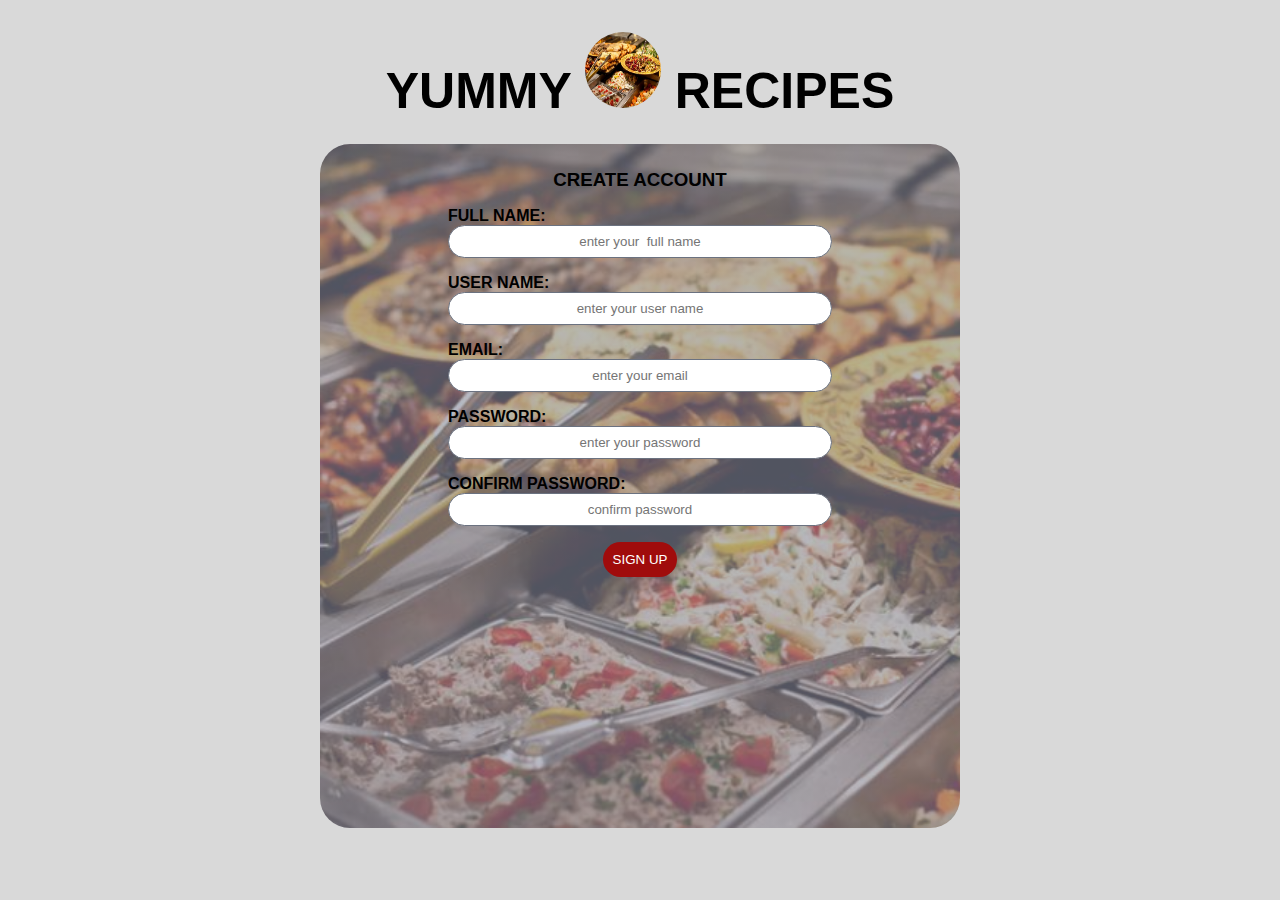
<file: index.html>
<!DOCTYPE html>
<html lang="en">
  <head>
    <title>Yummy Recipes</title>
    <link rel="stylesheet" href="styles.css" />
  </head>
  <body>
    <div class="body">
      <section class="banner">
        <h1 class="heading">
          YUMMY <img src="images/buffet.jpg" alt="logo" class="logo" /> RECIPES
        </h1>
      </section>
      <div class="signup-background">
        <form action="" class="form">
          <h3 class="CA">CREATE ACCOUNT</h3>
          <div class="element">
            <label for="username">FULL NAME:</label>
            <input type="text" id="name" placeholder="enter your  full name" />
          </div>
          <div class="element">
            <label for="username">USER NAME:</label>
            <input type="text" id="name" placeholder="enter your user name" />
          </div>
          <div class="element">
            <label for="username">EMAIL:</label>
            <input type="email" id="name" placeholder="enter your email" />
          </div>
          <div class="element">
            <label for="username">PASSWORD:</label>
            <input
              type="password"
              id="name"
              placeholder="enter your password"
            />
          </div>
          <div class="element">
            <label for="username">CONFIRM PASSWORD:</label>
            <input type="text" id="name" placeholder="confirm password" />
          </div>
          <a href="login.html">
            <button class="button1">SIGN UP</button>
          </a>
        </form>
      </div>
    </div>
  </body>
</html>
</file>
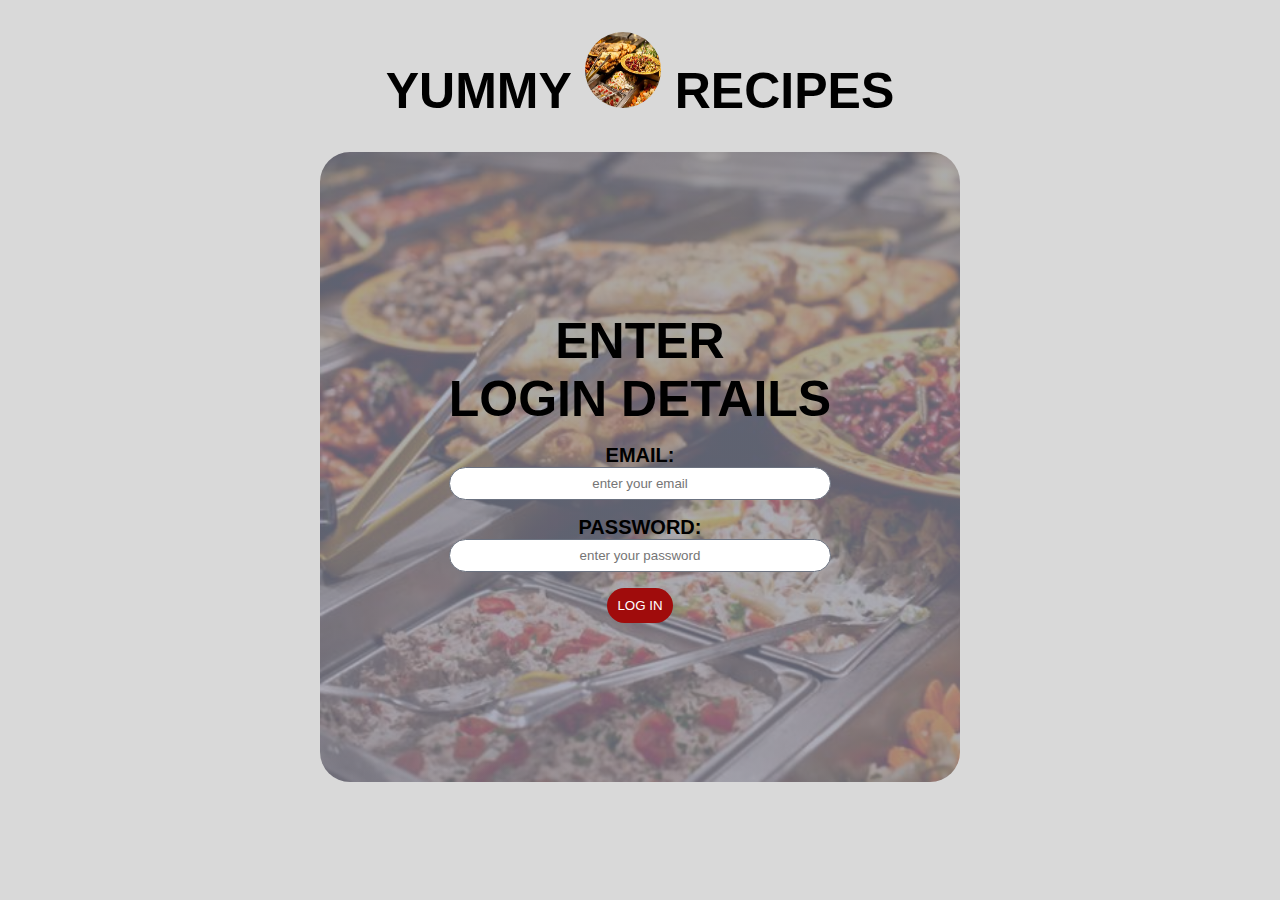
<file: login.html>
<!DOCTYPE html>
<html lang="en">
  <head>
    <meta charset="UTF-8" />
    <meta name="viewport" content="width=device-width, initial-scale=1.0" />
    <title>login</title>
    <link rel="stylesheet" href="styles.css" />
  </head>
  <body>
    <div class="body2">
      <section class="banner2">
        <h1 class="heading">
          YUMMY <img src="images/buffet.jpg" alt="logo" class="logo" /> RECIPES
        </h1>
      </section>
      <div class="signup-background2">
        <form action="" class="form2">
          <h2 class="loginheading">ENTER <br />LOGIN DETAILS</h2>
          <div class="element">
            <label for="username">EMAIL:</label>
            <input type="email" id="name" placeholder="enter your email" />
          </div>
          <div class="element">
            <label for="username">PASSWORD:</label>
            <input
              type="password"
              id="name"
              placeholder="enter your password"
            />
          </div>
          <button class="button1">LOG IN</button>
        </form>
      </div>
    </div>
  </body>
</html>
</file>
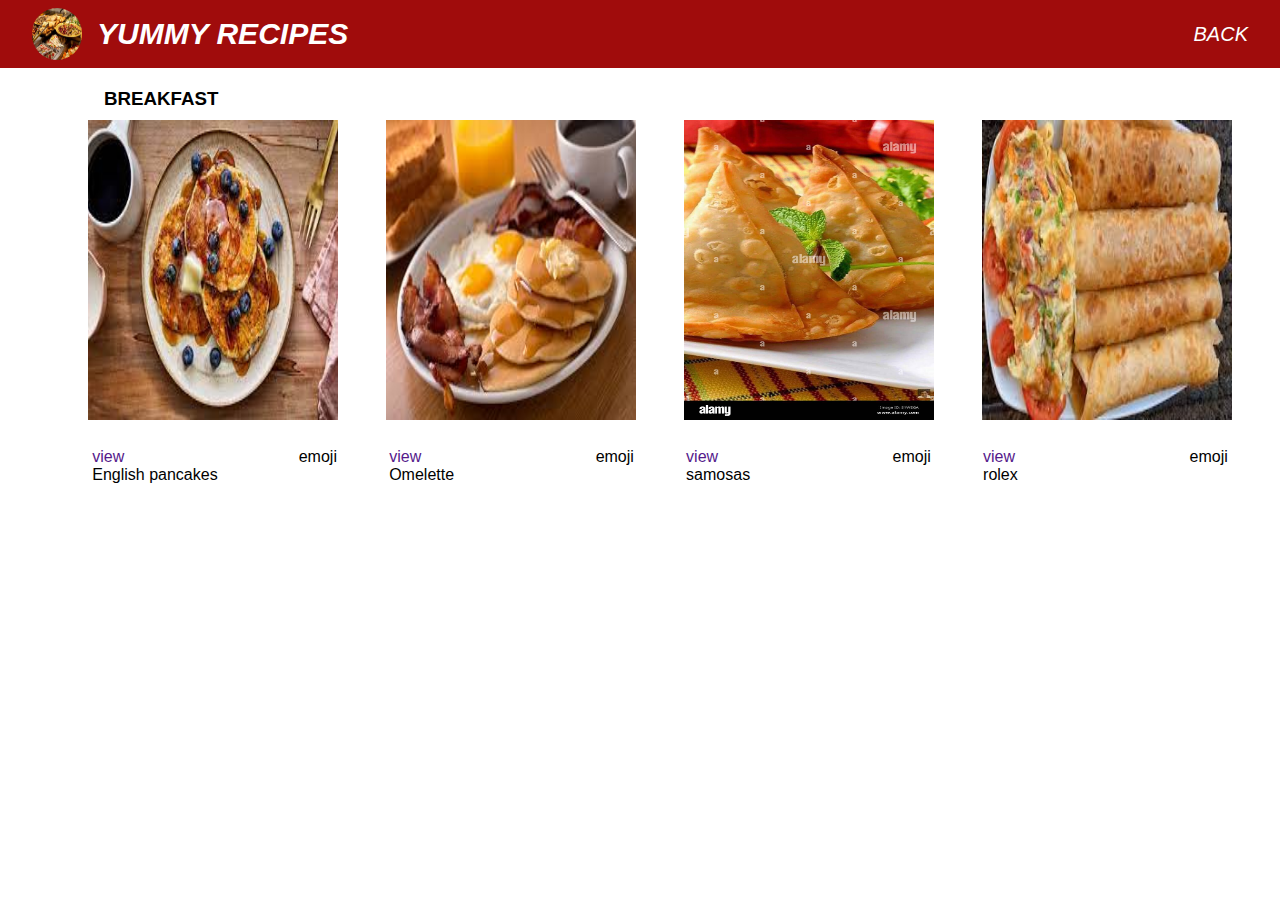
<file: recipe page.html>
<!DOCTYPE html>
<html lang="en">
  <head>
    <meta charset="UTF-8" />
    <meta name="viewport" content="width=device-width, initial-scale=1.0" />
    <title>recipes page</title>
    <link rel="stylesheet" href="styles.css" />
  </head>
  <body>
    <div class="recipe-body">
      <div class="navbar">
        <div class="navlogo">
          <img src="images/buffet.jpg" alt="logo" class="smaller-logo" />
          <h5 class="navlogoheading">YUMMY RECIPES</h5>
        </div>
        <ul class="navlinks">
          <li>
            <a href="">
            <div class="back">BACK</div>
            </a>
          </li>
        </ul>
      </div>
      <div class="choose-recipe">
        <h3 class="recipe-heading">BREAKFAST</h3>
        <div class="image-container">
        <div class="recipe-image">
            <img
              src="images/bf2.jfif"
              alt="bfast-image"
              width="250px"
              height="300px"
            />
        </div>
        <div class="recipe-image">
            <img
              src="images/bf3.jfif"
              alt="bfast-image"
              width="250px"
              height="300px"
            />
        </div>
        <div class="recipe-image">
            <img
              src="images/samosaz.jpg"
              alt="bfast-image"
              width="250px"
              height="300px"
            />
        </div>
        <div class="recipe-image">
            <img
              src="images/rolex.jfif"
              alt="bfast-image"
              width="250px"
              height="300px"
            />
        </div>
      </div>
        <div class="recipe-details">
        <div class="info">
            <br>
            <a href="">
          <p>view</a> <span class="heart">emoji</span></p>
          <p class="recipe-name">English pancakes</p>
        </div>
          <div class="info">
              <br>
              <a href="">
            <p>view</a> <span class="heart">emoji</span></p>
            <p class="recipe-name">Omelette</p>
          </div>

          <div class="info">
              <br>
              <a href="">
            <p>view</a> <span class="heart">emoji</span></p>
            <p class="recipe-name">samosas</p>
          </div>
          <div class="info">
              <br>
              <a href="">
            <p>view</a> <span class="heart">emoji</span></p>
            <p class="recipe-name">rolex</p>
          </div>
        </div>
      
    </div>
  </body>
</html>
</file>
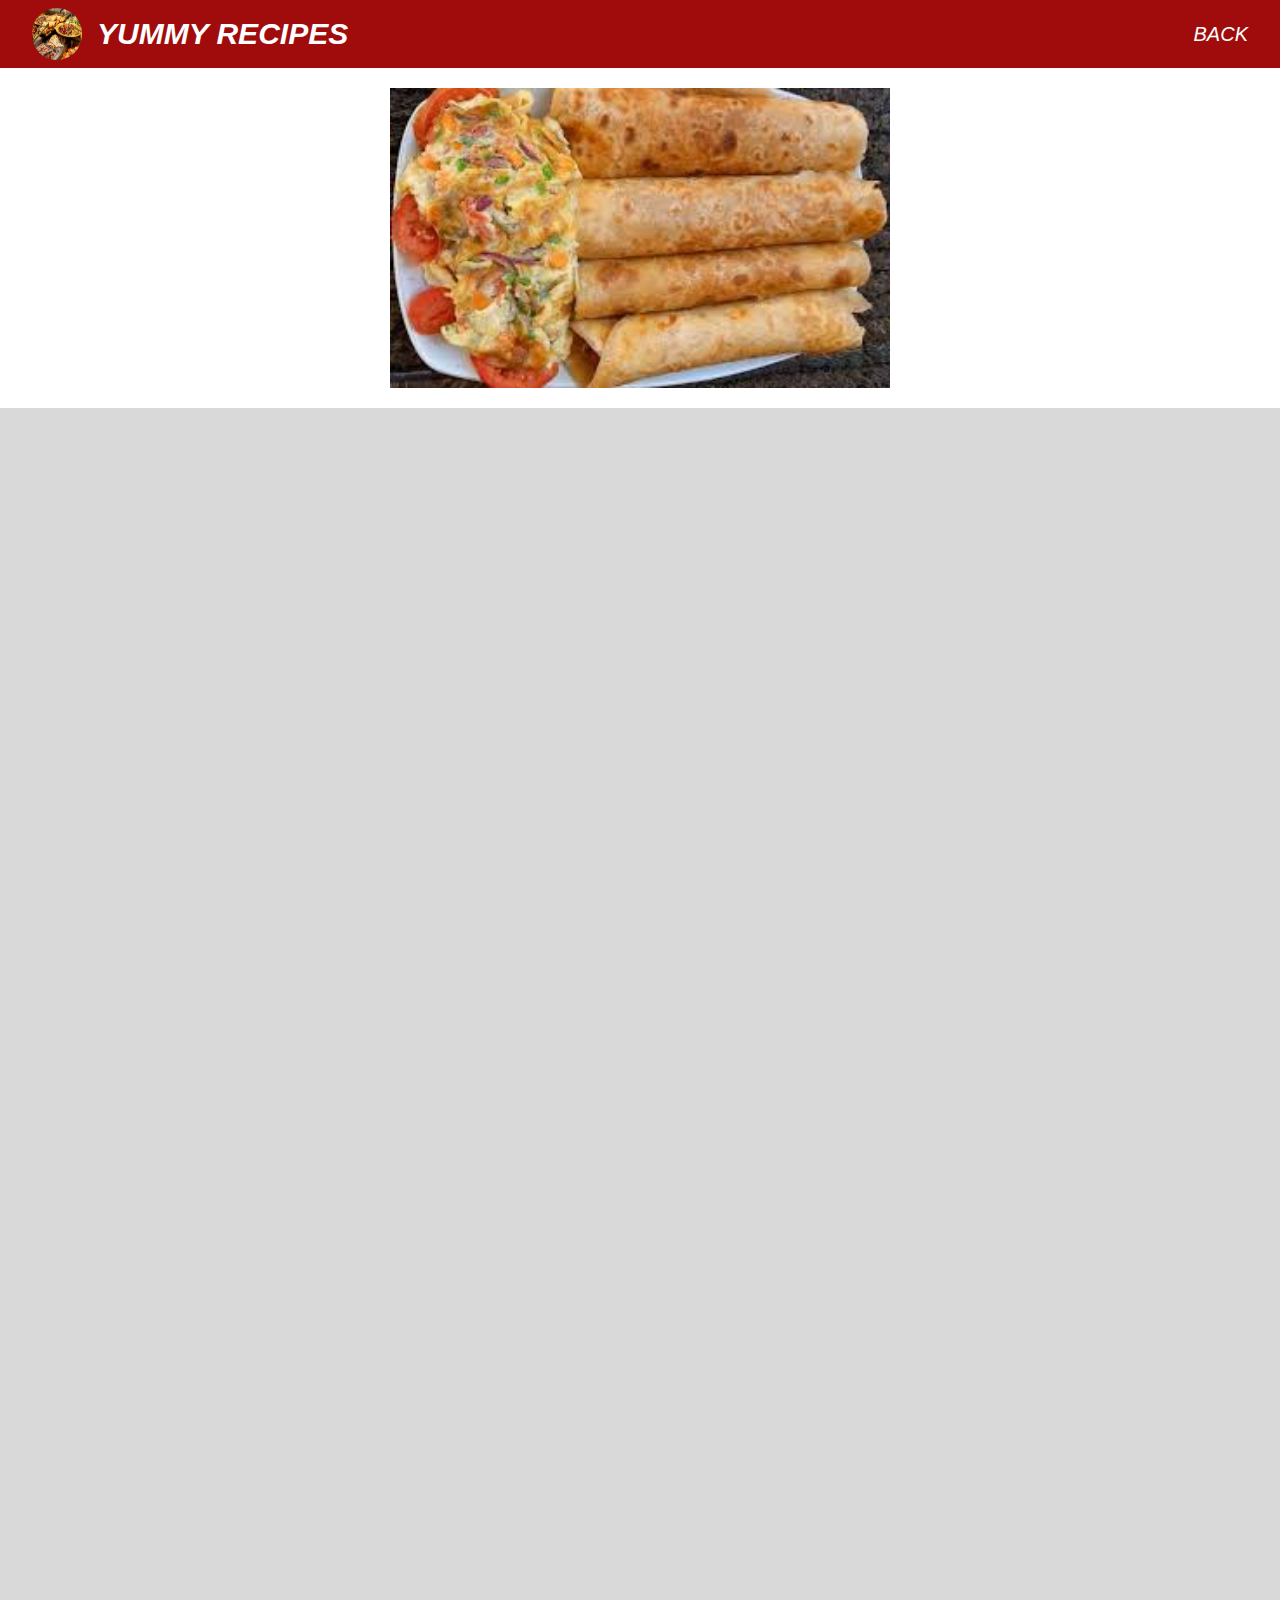
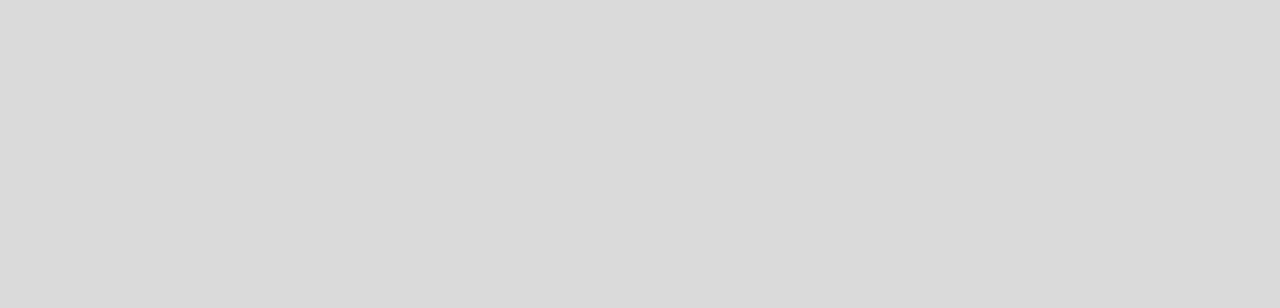
<file: view.html>
<!DOCTYPE html>
<html lang="en">
<head>
    <meta charset="UTF-8">
    <meta name="viewport" content="width=device-width, initial-scale=1.0">
    <title>view recipe</title>
    <link rel="stylesheet" href="styles.css">
</head>
<body>
    <div class="steps&ingredients">
        <div class="navbar">
            <div class="navlogo">
              <img src="images/buffet.jpg" alt="logo" class="smaller-logo" />
              <h5 class="navlogoheading">YUMMY RECIPES</h5>
            </div>
            <ul class="navlinks">
              <li>
                <a href="">
                <div class="back">BACK</div>
                </a>
              </li>
            </ul>
          </div>
        <div class="top-image-container">
            <img src="images/rolex.jfif" alt="rolex-img" class="top-pic">
        </div>
        <div class="steps-bg">

        </div>
    </div>
</body>
</html>
</file>
<file: styles.css>
* {
    margin: 0px;
    padding: 0%;
    box-sizing: border-box;
    font-family: 'Mooli', sans-serif;
  }

@import url('/fonts/Mooli/Mooli-Regular.ttf');
/* @import url('https://fonts.googleapis.com/css2?family=Mooli&display=swap'); */

.body{
    padding: 0 20rem;
    background-color: #D9D9D9;
    /* text-align: center; */
    height: 100%;
    width: 100%;
    position: fixed;
}
.logo{
    width: 76px;
    height: 76px;
    border-radius: 95px;
}
.heading{
    font-size: 50px;
    text-align: center;
}
.CA{
    text-align: center;
}
.button1{
    display: flex;
    margin: 0 auto;
}
a{
    text-decoration: none;
}
.signup-background{
    background-image: linear-gradient(rgba(135, 140, 160, 0.6),rgba(135, 140, 160, 0.6)),url(images/buffet.jpg);
    background-repeat: no-repeat;
    background-size: cover;
    width: 100%;
    height: 76vh;
    border-radius: 30px;
    margin-top: 1.5rem;
    position:relative;
    padding-top: 25px;  
    padding: 25px 8rem 0px;
}
.element{
    margin: 1rem 0;
    width: 100%;
}
.element label{
    font-weight: 600;
}
.element input{
    outline: 2px solid transparent;
    outline-offset: 2px;
    width: 100%;
    background-color: #fff;
    padding: 0.5rem;
    border: 1px solid #6b7280;
    border-radius: 35px;
    text-align: center;
}
.banner{
    padding-top : 2rem;
}
.button1{
    background-color:#A00C0C;
    padding: 10px;
    border-radius: 20px;
    color: #fff;
    border: none;
}
.body2{
    padding: 0 20rem;
    background-color: #D9D9D9;
    text-align: center;
    height: 100%;
    width: 100%;
    position: fixed;
    justify-content: center;
}
.banner2{
    padding-top : 2rem;
}
.signup-background2{
    background-image: linear-gradient(rgba(135, 140, 160, 0.7),rgba(135, 140, 160, 0.7)),url(images/buffet.jpg);
    background-repeat: no-repeat;
    background-size: cover;
    width: 100%;
    height: 70%;
    border-radius: 30px;
    margin-top: 2rem;
    display: flex;
    justify-content: center;
    align-items: center;  
    position: relative;
}
.loginheading{
    font-size: 50px;
}
.form2 label{
    font-size: 20px;
}
.smaller-logo{
    width: 50px;
    height: 52px;
    border-radius: 95px;
}
.categories-body{
    width: 100%;
}
.navbar{
    margin:auto;
    padding: 8px 2rem;
    display: flex;
    flex-direction:row;
    background-color: #A00C0C;
    justify-content: space-between;
    align-items: center;
    color: #fff;
}
.navlinks{
    display: flex;
    gap: 30px;
    list-style: none;
    align-items: center;
    font-size: 20px;
    font-style: italic;
}
.navlogo{
    display: flex;
    align-items: center;
}
.navlogoheading{
    font-size: 30px;
    padding-left: 15px;
    font-style: italic;
}
.bar{
    color: black;
}
.searchbar{
    display: flex;
    text-align: center;
    justify-items: center;
}
.search{
    width:770px;
    height:50px;
    text-align: center;
    margin: 30px 0px 0px auto;
    background-color: #DADDDE;
    border: none;
    word-spacing: 20px;
    letter-spacing: 15px;
    font-style: italic;
    font-size: 20px;
    color: #858181;
    
}
.search-icon{
    width: 76px;
    height: 50px;
    background-color: #C5C1C1;
    margin: 30px auto 0px 0px;
}
.category{
    display: flex;
    flex-direction: column;
    align-items: center;
    padding: 25px 0px;
    font-size: 25px;
    font-weight: bold;
}
.category-image{
    padding-bottom: 30px;
}
.back-to-top{
    font-weight: lighter;
    font-size: medium;
    color: #A00C0C;
    font-style: italic;
    text-decoration: underline;
}
.recipe-heading {
    padding: 20px 6.5rem 0px;
}
.heart{
    padding-left: 170px;
}
.image-container{
    display: flex;
    flex-direction: row;
    justify-content: space-evenly ;
    padding-top: 10px;
    padding-left: 2.5rem;
}
.recipe-details {
    display: flex;
    flex-direction: row;
    justify-content: space-evenly ;
    padding-top: 10px;
    padding-left: 2.5rem;
}
.recipe-image{
    width: 250px;
    height: 300px;
    justify-content: space-between;
}
.back{
    color: #fff;
}
.top-image-container{
    display: flex;
    justify-content: center;
}
.top-pic{
    width: 500px;
    height: 300px;
    margin: 20px auto;
}
.steps-bg{
    background-color: #D9D9D9;
    height: 1500px;
    width: 1348px;
}
</file>
